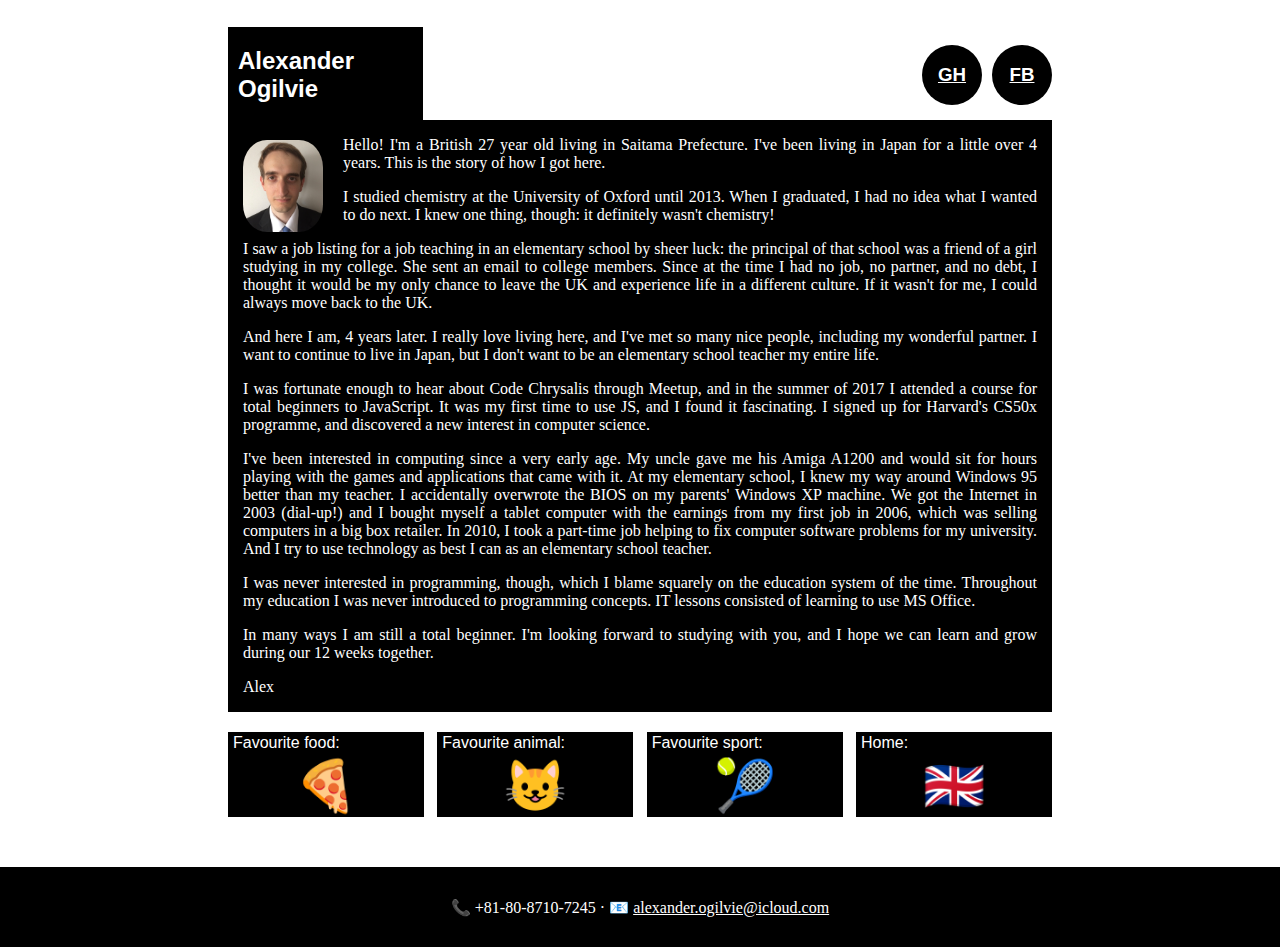
<file: index.html>
<!DOCTYPE html>
<html lang="en">
<head>
    <meta charset="UTF-8">
    <link rel="stylesheet" type="text/css" href="index.css">
    <title>Alexander Ogilvie - CC4</title>
</head>
<body>

    <div id="main">
        <div id="title"><h2 id="name">Alexander Ogilvie</h2></div>
        <div id="button-flex">
            <a href="https://www.facebook.com/swotboy2000" id="button1" class="button">
                <div><h3>FB</h3></div>
            </a>
            <a href="https://www.github.com/a-ogilvie" id="button2" class="button">
                <div><h3>GH</h3></div>
            </a>
        </div>
        <div id="description">
            <img src="img/profile.jpg" id="profile-img">
            <p>Hello! I'm a British 27 year old living in Saitama Prefecture. I've been living in Japan for a little over 4 years. This is the story of how I got here.</p>

            <p>I studied chemistry at the University of Oxford until 2013. When I graduated, I had no idea what I wanted to do next. I knew one thing, though: it definitely wasn't chemistry!</p>
            
            <p>I saw a job listing for a job teaching in an elementary school by sheer luck: the principal of that school was a friend of a girl studying in my college. She sent an email to college members. Since at the time I had no job, no partner, and no debt, I thought it would be my only chance to leave the UK and experience life in a different culture. If it wasn't for me, I could always move back to the UK.</p>
            
            <p>And here I am, 4 years later. I really love living here, and I've met so many nice people, including my wonderful partner. I want to continue to live in Japan, but I don't want to be an elementary school teacher my entire life.</p>
            
            <p>I was fortunate enough to hear about Code Chrysalis through Meetup, and in the summer of 2017 I attended a course for total beginners to JavaScript. It was my first time to use JS, and I found it fascinating. I signed up for Harvard's CS50x programme, and discovered a new interest in computer science.</p>
            
            <p>I've been interested in computing since a very early age. My uncle gave me his Amiga A1200 and would sit for hours playing with the games and applications that came with it. At my elementary school, I knew my way around Windows 95 better than my teacher. I accidentally overwrote the BIOS on my parents' Windows XP machine. We got the Internet in 2003 (dial-up!) and I bought myself a tablet computer with the earnings from my first job in 2006, which was selling computers in a big box retailer. In 2010, I took a part-time job helping to fix computer software problems for my university. And I try to use technology as best I can as an elementary school teacher.</p>
            
            <p>I was never interested in programming, though, which I blame squarely on the education system of the time. Throughout my education I was never introduced to programming concepts. IT lessons consisted of learning to use MS Office.</p>
            
            <p>In many ways I am still a total beginner. I'm looking forward to studying with you, and I hope we can learn and grow during our 12 weeks together.</p>
            
            <p>Alex</p>
        </div>
        <div id="bottom-panels">
            <div class="bottom">Favourite food:<div class="emoji">🍕</div></div>
            <div class="bottom">Favourite animal:<div class="emoji">😺</div></div>
            <div class="bottom">Favourite sport:<div class="emoji">🎾</div></div>
            <div class="bottom">Home:<div class="emoji">🇬🇧</div></div>
        </div>
    </div>

    <footer>
        <div id="footer">
            📞  +81-80-8710-7245 · 📧 <a href="mailto:alexander.ogilvie@icloud.com">alexander.ogilvie@icloud.com</a>
         </div>
    </footer>

</body>
</html>
</file>
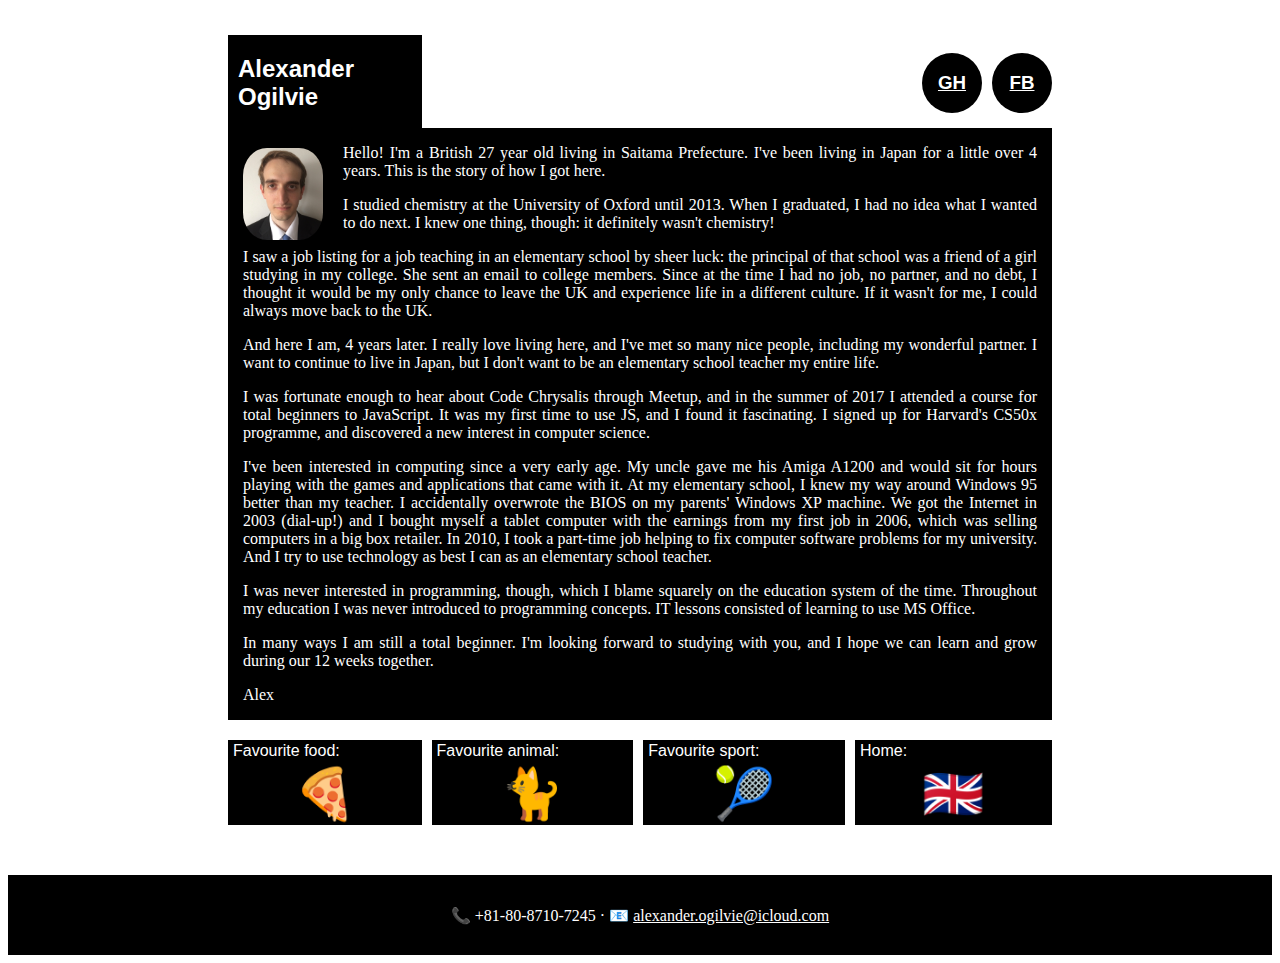
<file: exercise-2.html>
<!DOCTYPE html>
<html lang="en">
<head>
    <meta charset="UTF-8">
    <link rel="stylesheet" type="text/css" href="exercise-2.css">
    <title>Alexander Ogilvie - CC4</title>
</head>
<body>

    <div id="main">
        <div id="title"><h2>Alexander Ogilvie</h2></div>
        <div id="button-flex">
            <a href="https://www.facebook.com/swotboy2000" id="button1" class="button">
                <div><h3>FB</h3></div>
            </a>
            <a href="https://www.github.com/a-ogilvie" id="button2" class="button">
                <div><h3>GH</h3></div>
            </a>
        </div>
        <div id="description">
            <img src="img/profile.jpg" id="profile-img">
            <p>Hello! I'm a British 27 year old living in Saitama Prefecture. I've been living in Japan for a little over 4 years. This is the story of how I got here.</p>

            <p>I studied chemistry at the University of Oxford until 2013. When I graduated, I had no idea what I wanted to do next. I knew one thing, though: it definitely wasn't chemistry!</p>
            
            <p>I saw a job listing for a job teaching in an elementary school by sheer luck: the principal of that school was a friend of a girl studying in my college. She sent an email to college members. Since at the time I had no job, no partner, and no debt, I thought it would be my only chance to leave the UK and experience life in a different culture. If it wasn't for me, I could always move back to the UK.</p>
            
            <p>And here I am, 4 years later. I really love living here, and I've met so many nice people, including my wonderful partner. I want to continue to live in Japan, but I don't want to be an elementary school teacher my entire life.</p>
            
            <p>I was fortunate enough to hear about Code Chrysalis through Meetup, and in the summer of 2017 I attended a course for total beginners to JavaScript. It was my first time to use JS, and I found it fascinating. I signed up for Harvard's CS50x programme, and discovered a new interest in computer science.</p>
            
            <p>I've been interested in computing since a very early age. My uncle gave me his Amiga A1200 and would sit for hours playing with the games and applications that came with it. At my elementary school, I knew my way around Windows 95 better than my teacher. I accidentally overwrote the BIOS on my parents' Windows XP machine. We got the Internet in 2003 (dial-up!) and I bought myself a tablet computer with the earnings from my first job in 2006, which was selling computers in a big box retailer. In 2010, I took a part-time job helping to fix computer software problems for my university. And I try to use technology as best I can as an elementary school teacher.</p>
            
            <p>I was never interested in programming, though, which I blame squarely on the education system of the time. Throughout my education I was never introduced to programming concepts. IT lessons consisted of learning to use MS Office.</p>
            
            <p>In many ways I am still a total beginner. I'm looking forward to studying with you, and I hope we can learn and grow during our 12 weeks together.</p>
            
            <p>Alex</p>
        </div>
        <div id="bottom1" class="bottom">Favourite food:<div class="emoji">🍕</div></div>
        <div id="bottom2" class="bottom">Favourite animal:<div class="emoji">🐈</div></div>
        <div id="bottom3" class="bottom">Favourite sport:<div class="emoji">🎾</div></div>
        <div id="bottom4" class="bottom">Home:<div class="emoji">🇬🇧</div></div>
    </div>

    <footer>
        <div id="footer">
            📞  +81-80-8710-7245 · 📧 <a href="mailto:alexander.ogilvie@icloud.com">alexander.ogilvie@icloud.com</a>
         </div>
    </footer>

</body>
</html>
</file>
<file: index.css>
a {
    color: white;
}

body {
    display: flex;
    flex-direction: column;
    align-items: center;
    margin: 0;
}

#main {
    display: grid;
    grid-template-columns: 12.5%;
    grid-template-rows: 50px auto auto;
    grid-template-areas:
        "name name button button button button button button"
        "text text text text text text text text"
        "bottom-panels bottom-panels bottom-panels bottom-panels bottom-panels bottom-panels bottom-panels bottom-panels";
    padding: 50px 100px;
    grid-column-gap: 10px;
    grid-row-gap: 20px;
    box-sizing: border-box;
    max-width: 1024px;
    font-family: Helvetica, Arial, sans-serif;
}

#title {
    grid-area: name;
    align-self: center;
    background-color: black;
    padding: 0 5px;
}

#name {
    text-align: left;
    color: white;
    padding-left: 5px;
    width: 100px;
}

#button-flex {
    grid-area: button;
    display: flex;
    flex-direction: row-reverse;
}

.button {
    align-self: center;
    text-align: center;
    border-radius: 50%;
    background-color: black;
    width: 60px;
    height: 60px;
    margin-left: 10px;
}

#button1:hover {
    background-color: #3b5998;
}

#button2:hover {
    background-color: #6e5494;
}

#profile-img {
    float: left;
    width: 80px;
    border-radius: 30%;
    margin: 20px 20px 0 0;
}

#description {
    grid-area: text;
    padding: 0 15px;
    background-color: black;
    color: white;
    font-family: Georgia, serif;
    text-align: justify;
}

#bottom-panels {
    display: flex;
    justify-content: space-between;
    grid-area: bottom-panels;
}

.bottom {
    background-color: black;
    color: white;
    padding: 2px 5px;
    width: calc(25% - 20px)
}

.emoji {
    font-size: 50px;
    text-align: center;
    padding-top: 5px;
}

footer {
    display: flex;
    align-items: center;
    bottom: 0;
    height: 80px;
    width: 100%;
    background-color: black;
    color: white;
}

#footer {
    margin: 0 auto;
}
</file>
<file: exercise-2.css>
a {
    color: white;
}

body {
    display: flex;
    flex-direction: column;
    align-items: center;
}

#main {
    display: grid;
    grid-template-columns: 12.5%;
    grid-template-rows: 50px auto auto;
    grid-template-areas:
        "name name image button button button button button"
        "text text text text text text text text"
        "bottom1 bottom1 bottom2 bottom2 bottom3 bottom3 bottom4 bottom4";
    padding: 50px 100px;
    grid-column-gap: 10px;
    grid-row-gap: 20px;
    box-sizing: border-box;
    max-width: 1024px;
    font-family: Helvetica, Arial, sans-serif;
}

#title {
    grid-area: name;
    align-self: center;
    background-color: black;
    padding: 0 5px;
}

h2 {
    text-align: left;
    color: white;
    padding-left: 5px;
}

#button-flex {
    grid-area: button;
    display: flex;
    flex-direction: row-reverse;
}

.button {
    align-self: center;
    text-align: center;
    border-radius: 50%;
    background-color: black;
    width: 60px;
    height: 60px;
    margin-left: 10px;
}

#button1:hover {
    background-color: #3b5998;
}

#button2:hover {
    background-color: #6e5494;
}

#profile-img {
    grid-area: image;
    float: left;
    width: 80px;
    border-radius: 30%;
    margin: 20px 20px 0 0;
}

#description {
    grid-area: text;
    padding: 0 15px;
    background-color: black;
    color: white;
    font-family: Georgia, serif;
    text-align: justify;
}

.bottom {
    background-color: black;
    color: white;
    padding: 2px 5px;
}

.emoji {
    font-size: 50px;
    text-align: center;
    padding-top: 5px;
}

#bottom1 {
    grid-area: bottom1;
}

#bottom2 {
    grid-area: bottom2;
}

#bottom3 {
    grid-area: bottom3;
}

#bottom4 {
    grid-area: bottom4;
}

footer {
    display: flex;
    align-items: center;
    bottom: 0;
    height: 80px;
    width: 100%;
    background-color: black;
    color: white;
}

#footer {
    margin: 0 auto;
}
</file>
